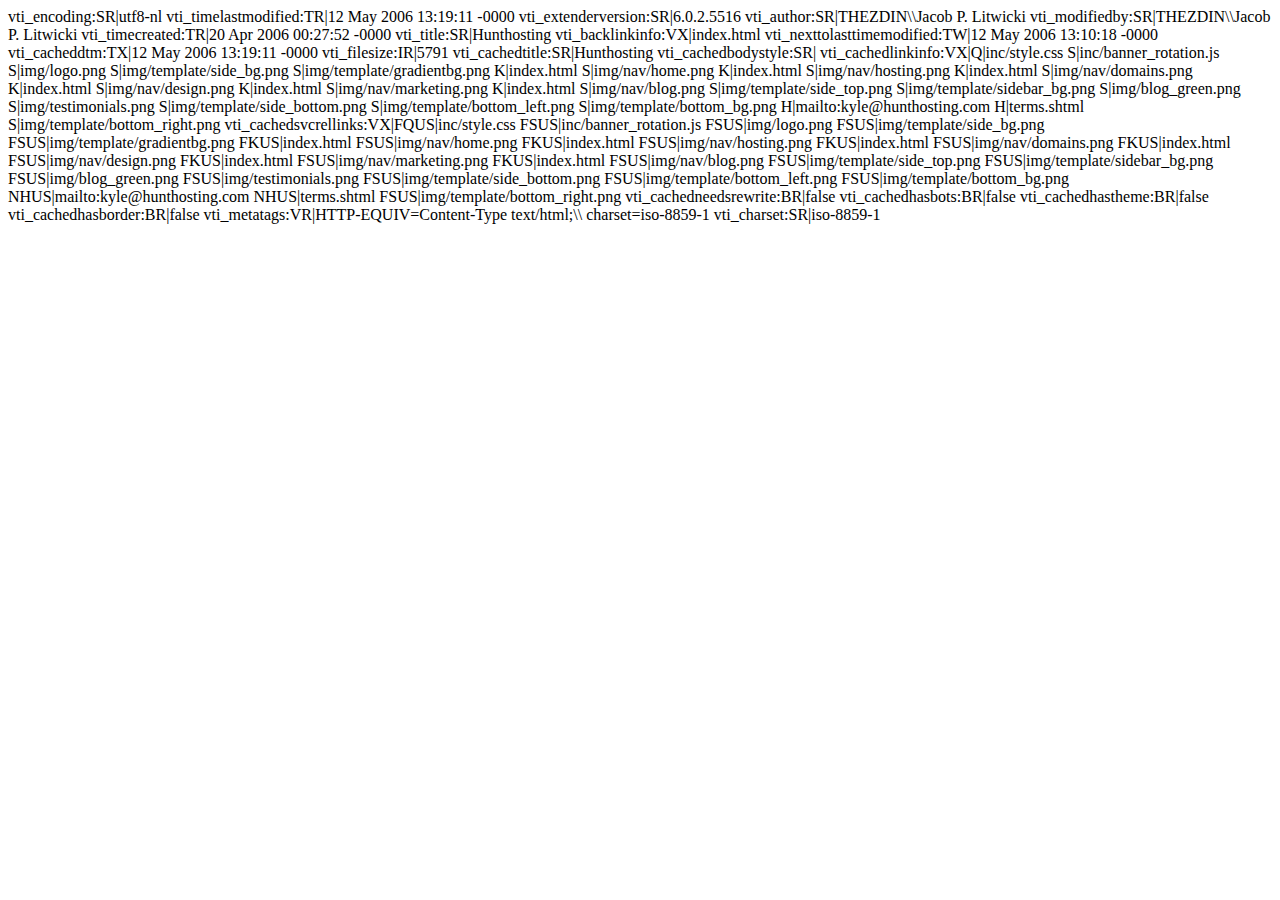
<file: _vti_cnf/index.html>
vti_encoding:SR|utf8-nl
vti_timelastmodified:TR|12 May 2006 13:19:11 -0000
vti_extenderversion:SR|6.0.2.5516
vti_author:SR|THEZDIN\\Jacob P. Litwicki
vti_modifiedby:SR|THEZDIN\\Jacob P. Litwicki
vti_timecreated:TR|20 Apr 2006 00:27:52 -0000
vti_title:SR|Hunthosting
vti_backlinkinfo:VX|index.html
vti_nexttolasttimemodified:TW|12 May 2006 13:10:18 -0000
vti_cacheddtm:TX|12 May 2006 13:19:11 -0000
vti_filesize:IR|5791
vti_cachedtitle:SR|Hunthosting
vti_cachedbodystyle:SR|<body>
vti_cachedlinkinfo:VX|Q|inc/style.css S|inc/banner_rotation.js S|img/logo.png S|img/template/side_bg.png S|img/template/gradientbg.png K|index.html S|img/nav/home.png K|index.html S|img/nav/hosting.png K|index.html S|img/nav/domains.png K|index.html S|img/nav/design.png K|index.html S|img/nav/marketing.png K|index.html S|img/nav/blog.png S|img/template/side_top.png S|img/template/sidebar_bg.png S|img/blog_green.png S|img/testimonials.png S|img/template/side_bottom.png S|img/template/bottom_left.png S|img/template/bottom_bg.png H|mailto:kyle@hunthosting.com H|terms.shtml S|img/template/bottom_right.png
vti_cachedsvcrellinks:VX|FQUS|inc/style.css FSUS|inc/banner_rotation.js FSUS|img/logo.png FSUS|img/template/side_bg.png FSUS|img/template/gradientbg.png FKUS|index.html FSUS|img/nav/home.png FKUS|index.html FSUS|img/nav/hosting.png FKUS|index.html FSUS|img/nav/domains.png FKUS|index.html FSUS|img/nav/design.png FKUS|index.html FSUS|img/nav/marketing.png FKUS|index.html FSUS|img/nav/blog.png FSUS|img/template/side_top.png FSUS|img/template/sidebar_bg.png FSUS|img/blog_green.png FSUS|img/testimonials.png FSUS|img/template/side_bottom.png FSUS|img/template/bottom_left.png FSUS|img/template/bottom_bg.png NHUS|mailto:kyle@hunthosting.com NHUS|terms.shtml FSUS|img/template/bottom_right.png
vti_cachedneedsrewrite:BR|false
vti_cachedhasbots:BR|false
vti_cachedhastheme:BR|false
vti_cachedhasborder:BR|false
vti_metatags:VR|HTTP-EQUIV=Content-Type text/html;\\ charset=iso-8859-1
vti_charset:SR|iso-8859-1
</file>
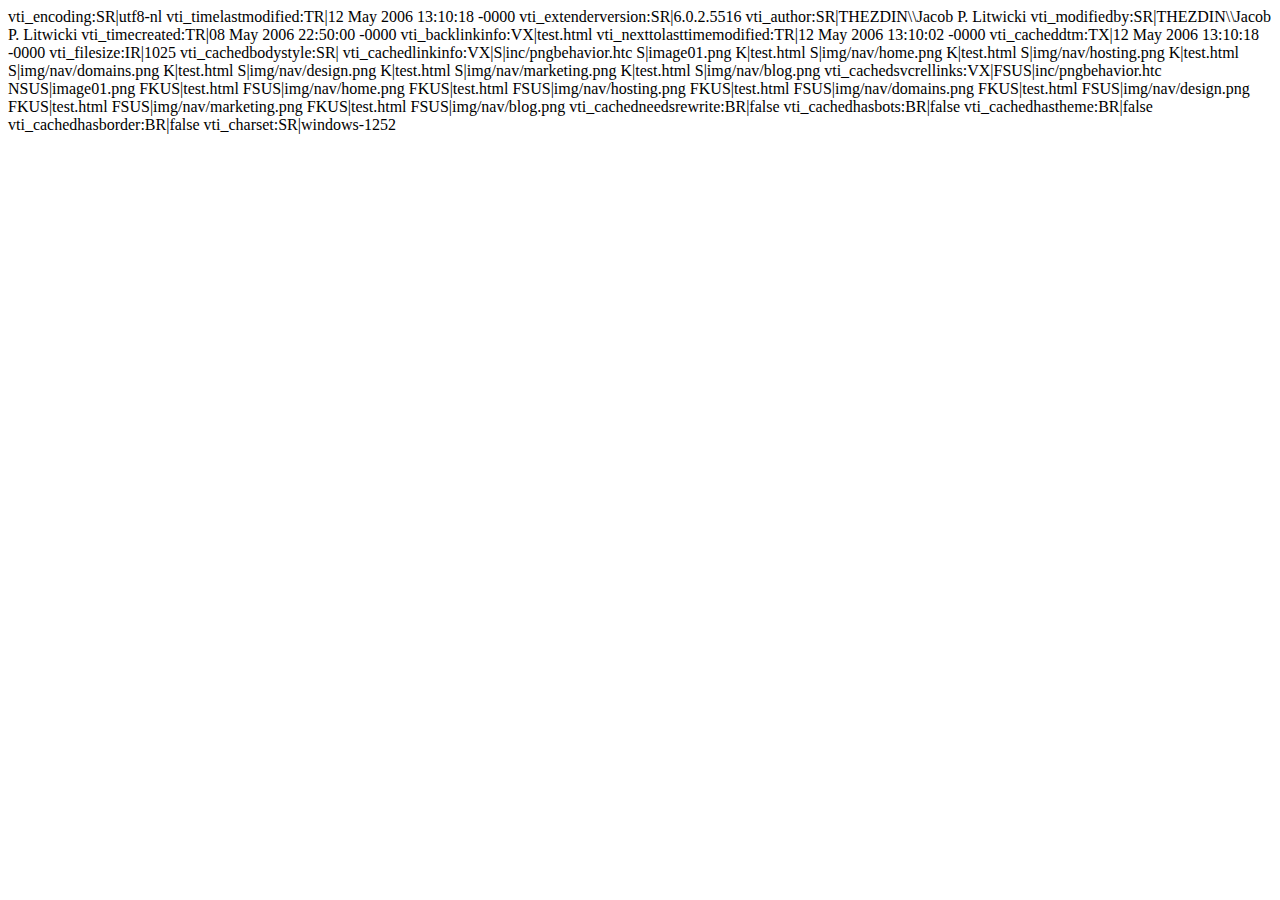
<file: _vti_cnf/test.html>
vti_encoding:SR|utf8-nl
vti_timelastmodified:TR|12 May 2006 13:10:18 -0000
vti_extenderversion:SR|6.0.2.5516
vti_author:SR|THEZDIN\\Jacob P. Litwicki
vti_modifiedby:SR|THEZDIN\\Jacob P. Litwicki
vti_timecreated:TR|08 May 2006 22:50:00 -0000
vti_backlinkinfo:VX|test.html
vti_nexttolasttimemodified:TR|12 May 2006 13:10:02 -0000
vti_cacheddtm:TX|12 May 2006 13:10:18 -0000
vti_filesize:IR|1025
vti_cachedbodystyle:SR|<body>
vti_cachedlinkinfo:VX|S|inc/pngbehavior.htc S|image01.png K|test.html S|img/nav/home.png K|test.html S|img/nav/hosting.png K|test.html S|img/nav/domains.png K|test.html S|img/nav/design.png K|test.html S|img/nav/marketing.png K|test.html S|img/nav/blog.png
vti_cachedsvcrellinks:VX|FSUS|inc/pngbehavior.htc NSUS|image01.png FKUS|test.html FSUS|img/nav/home.png FKUS|test.html FSUS|img/nav/hosting.png FKUS|test.html FSUS|img/nav/domains.png FKUS|test.html FSUS|img/nav/design.png FKUS|test.html FSUS|img/nav/marketing.png FKUS|test.html FSUS|img/nav/blog.png
vti_cachedneedsrewrite:BR|false
vti_cachedhasbots:BR|false
vti_cachedhastheme:BR|false
vti_cachedhasborder:BR|false
vti_charset:SR|windows-1252
</file>
